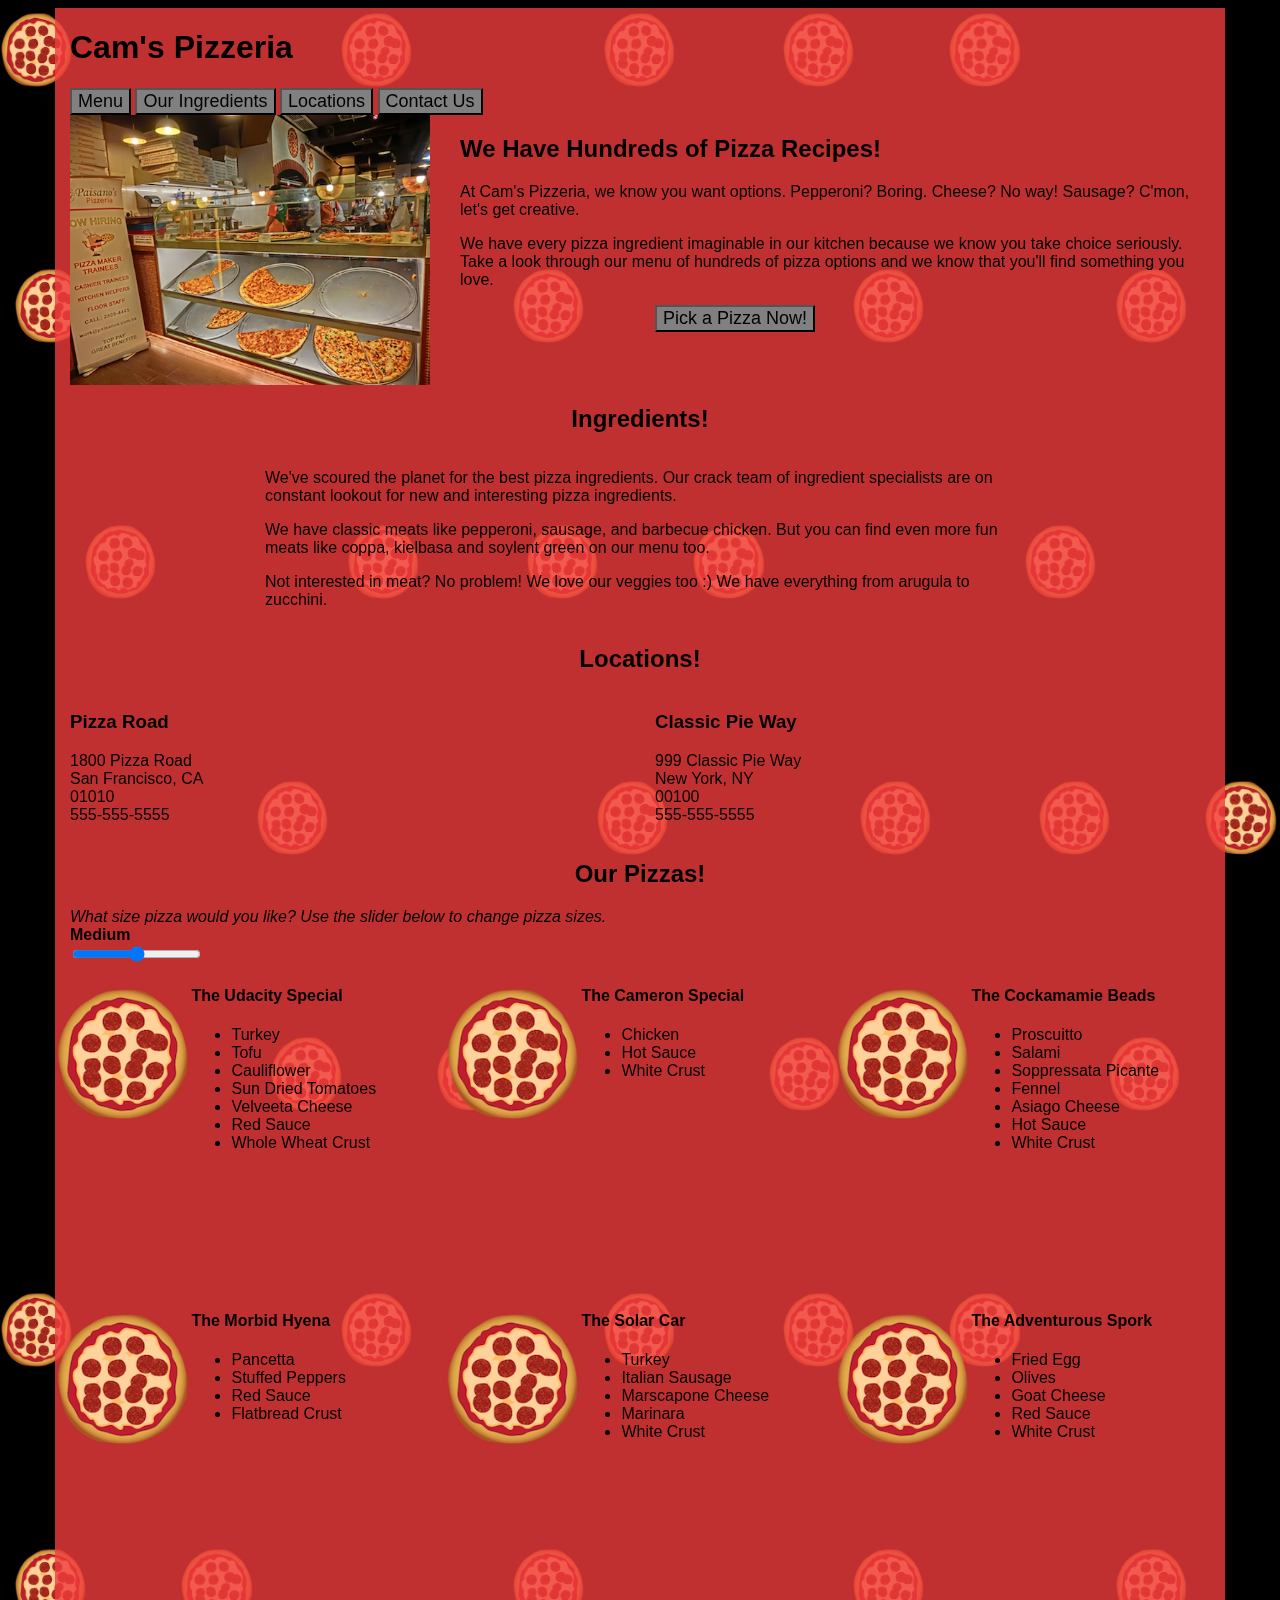
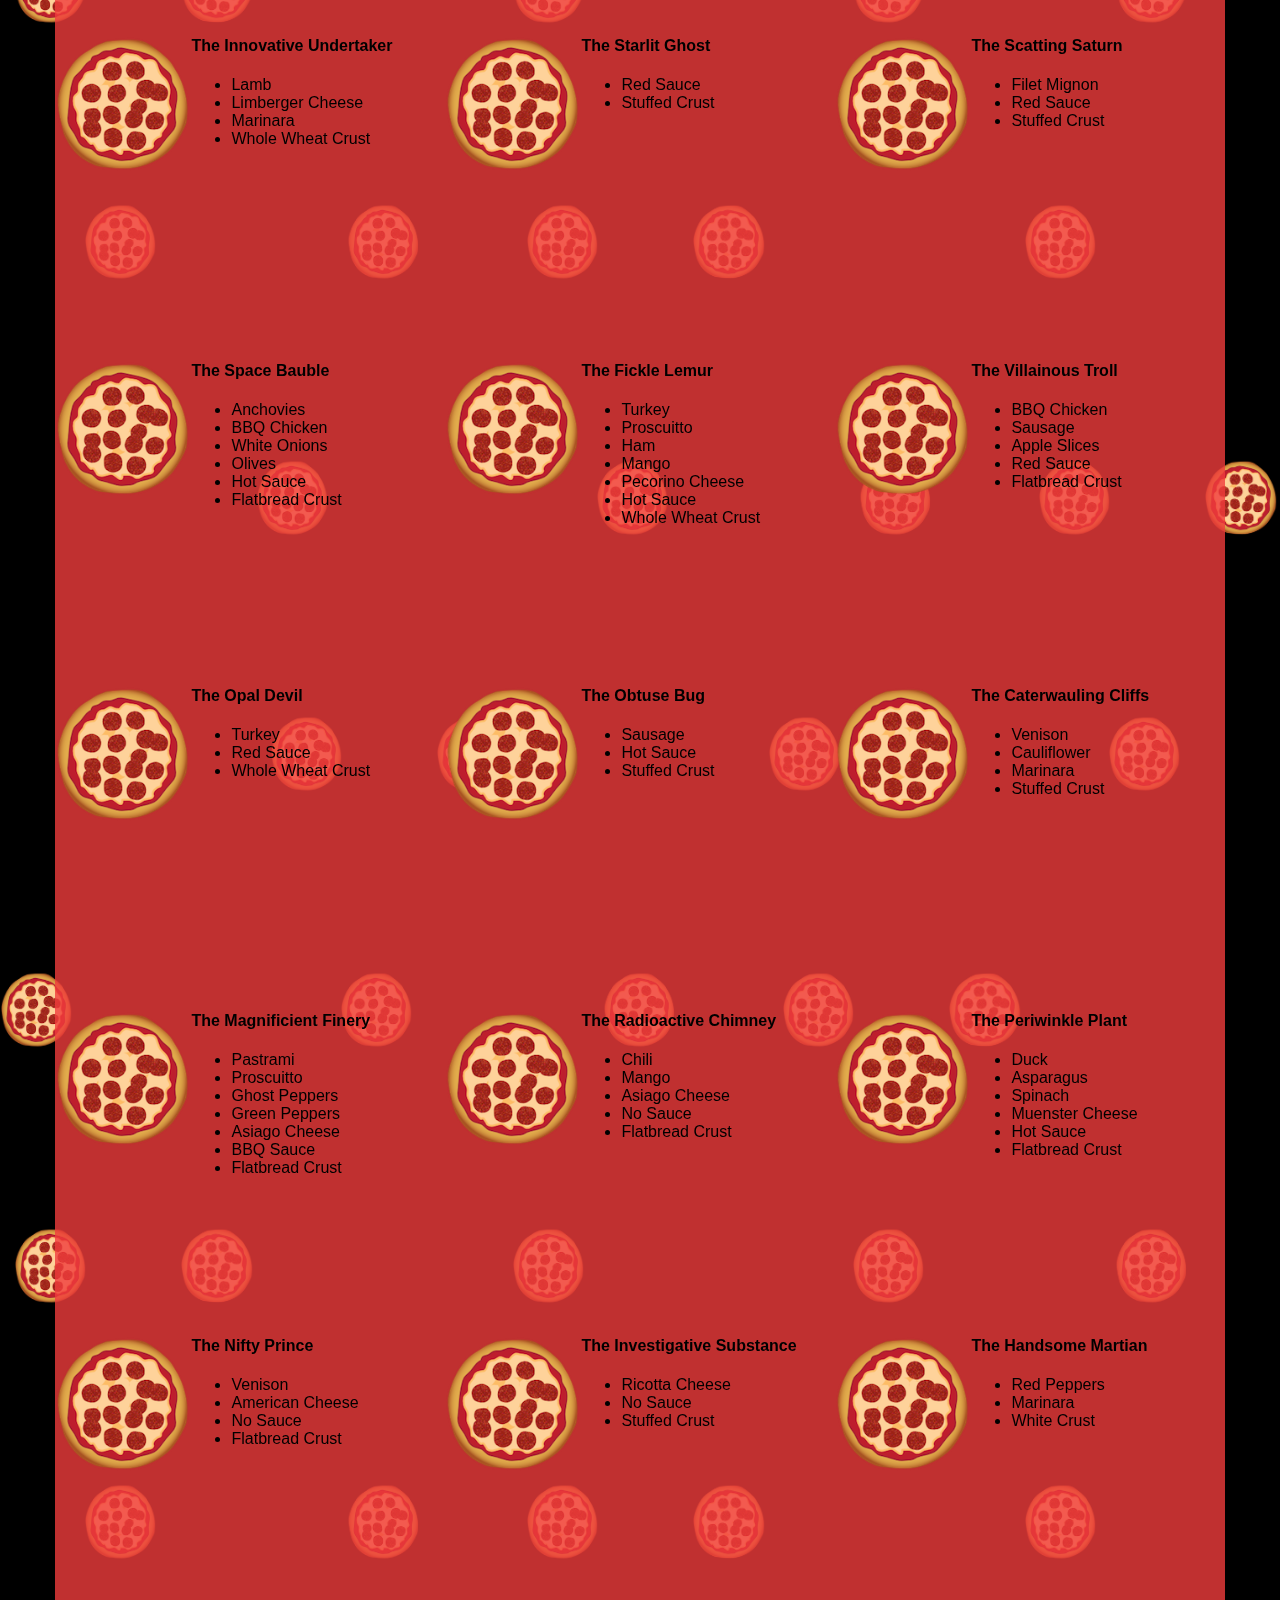
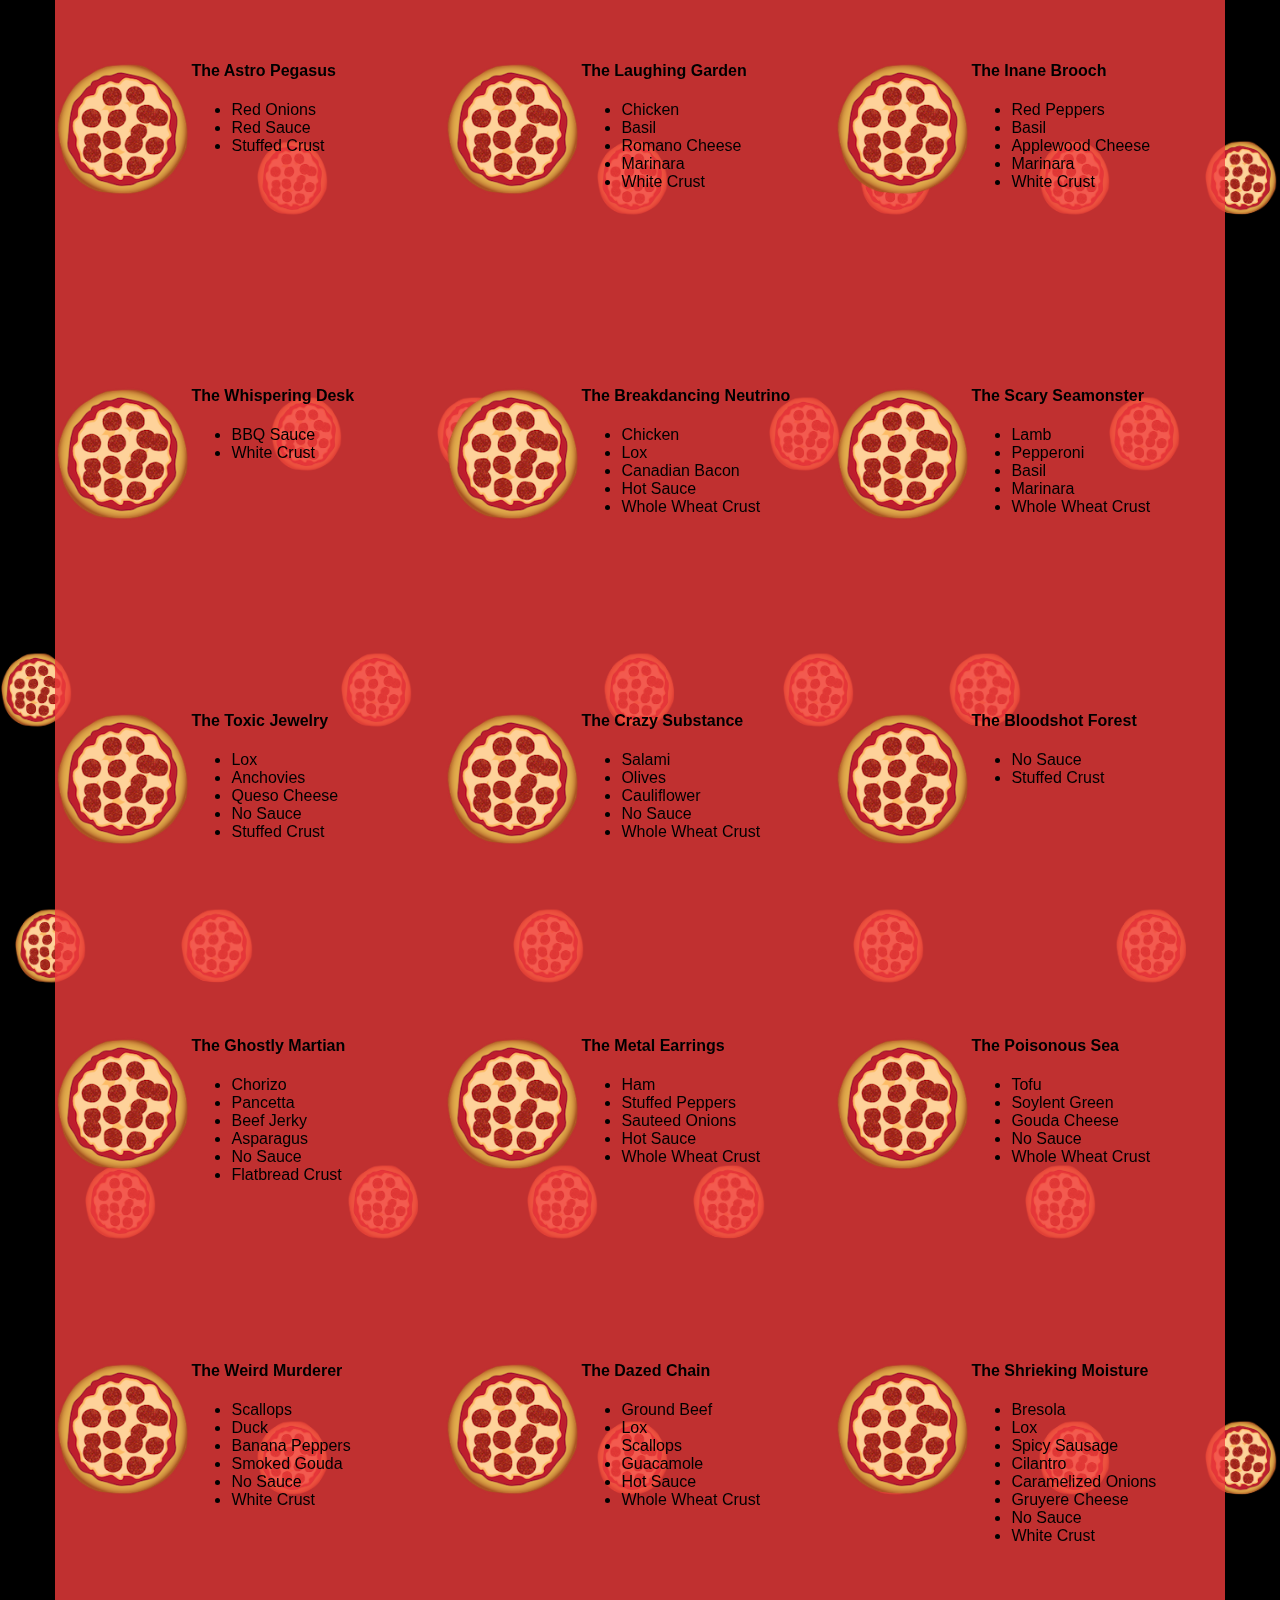
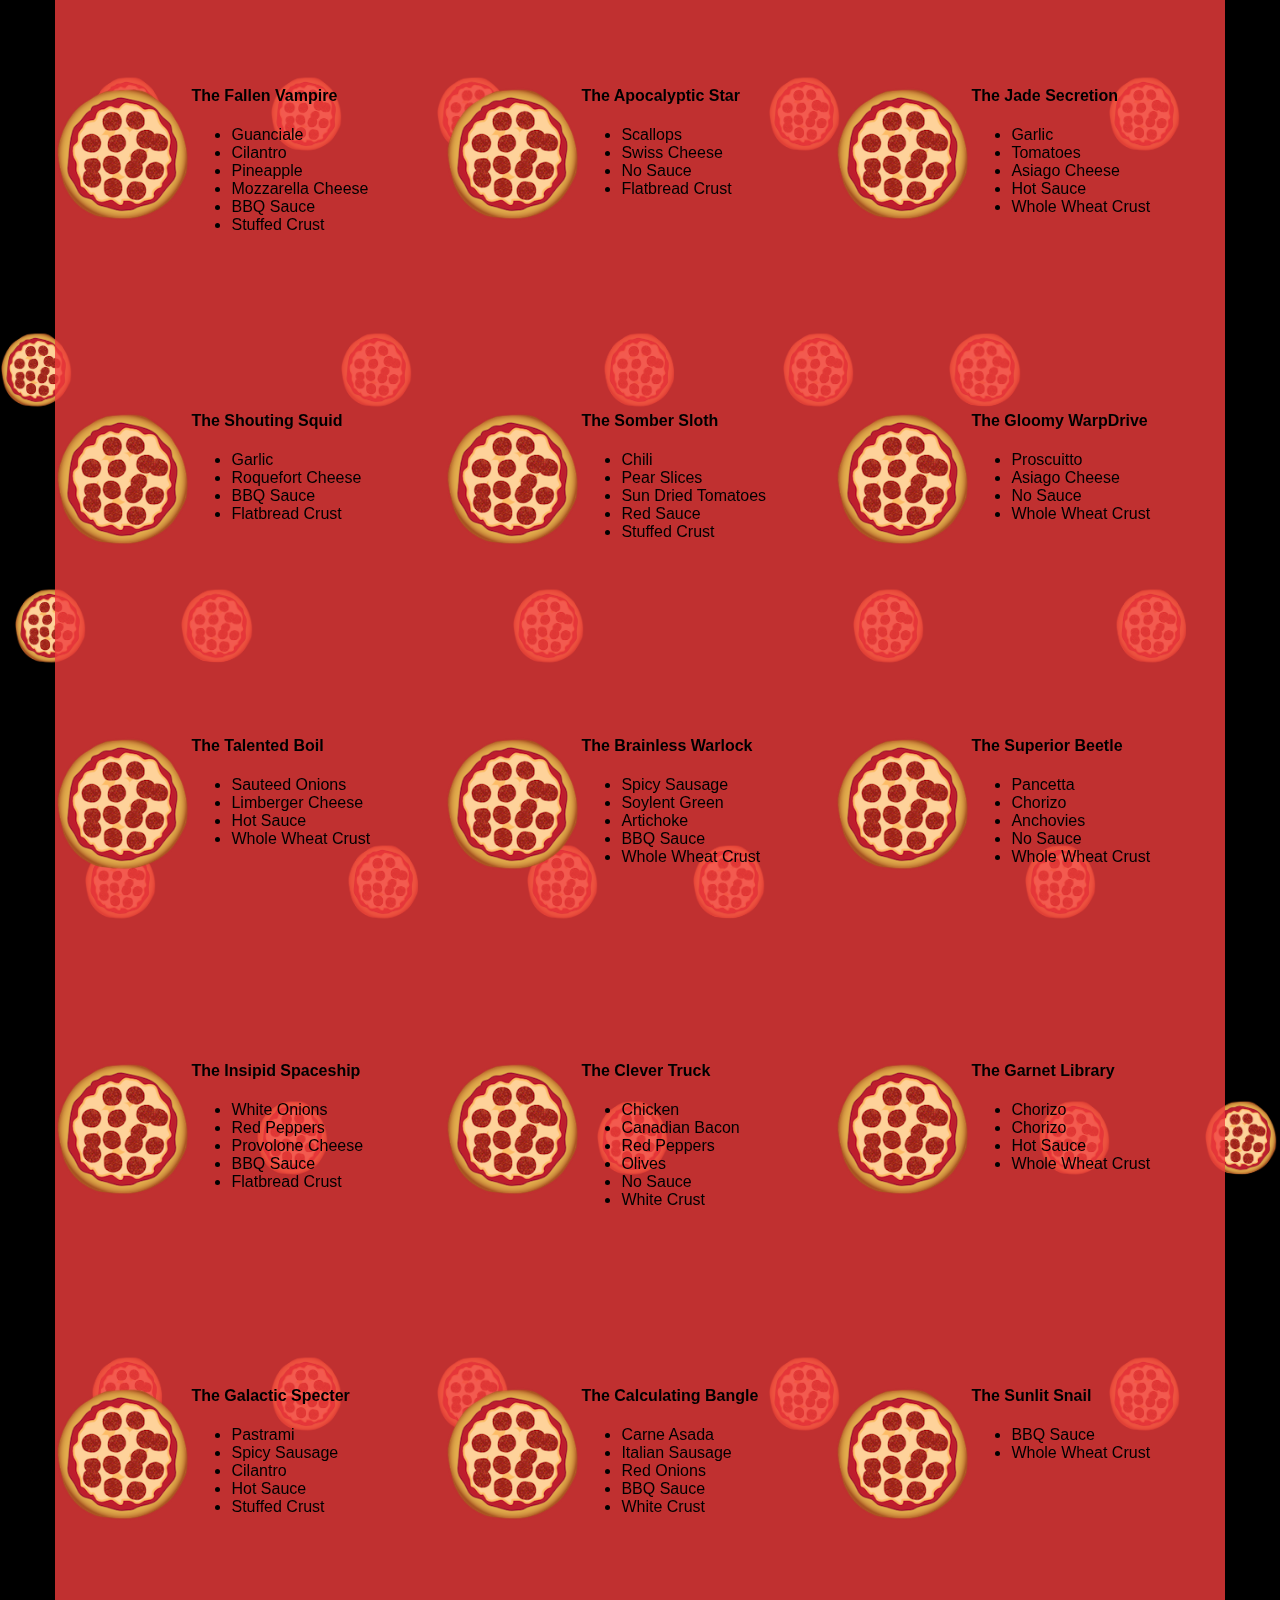
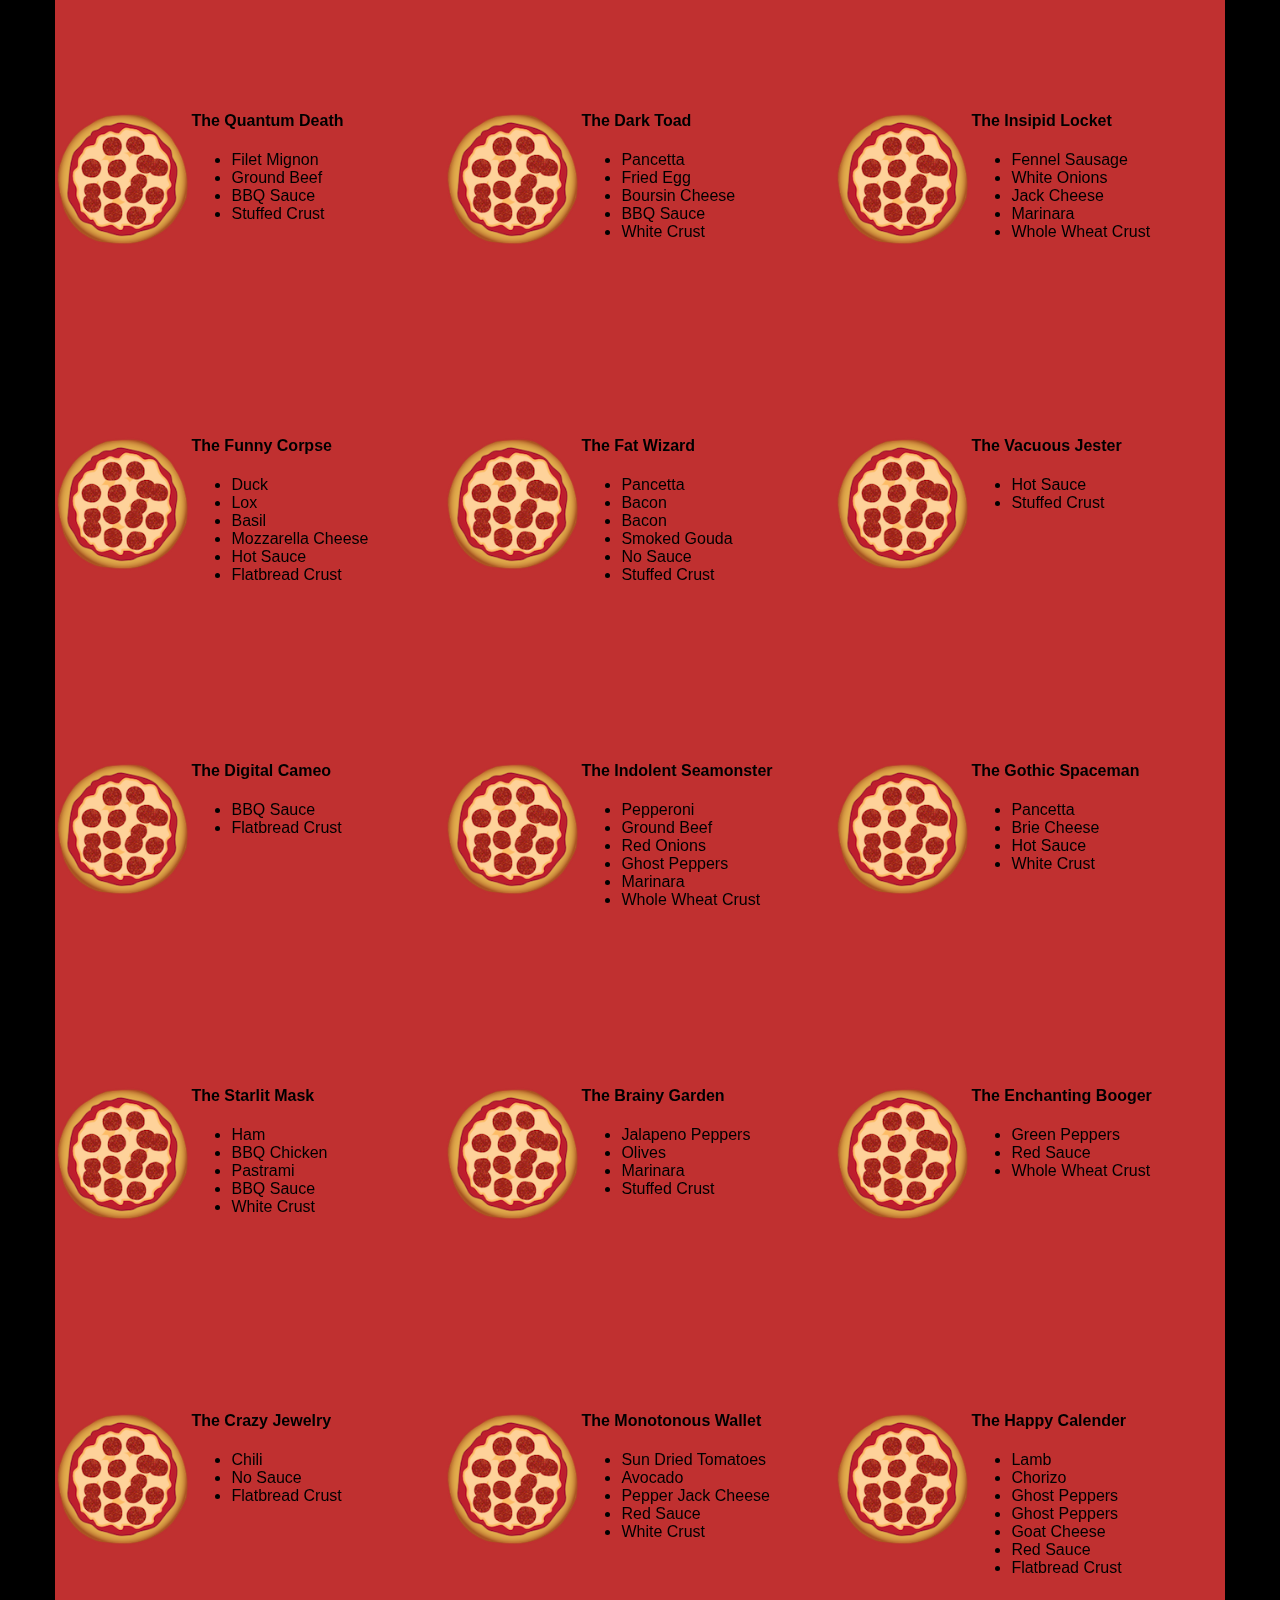
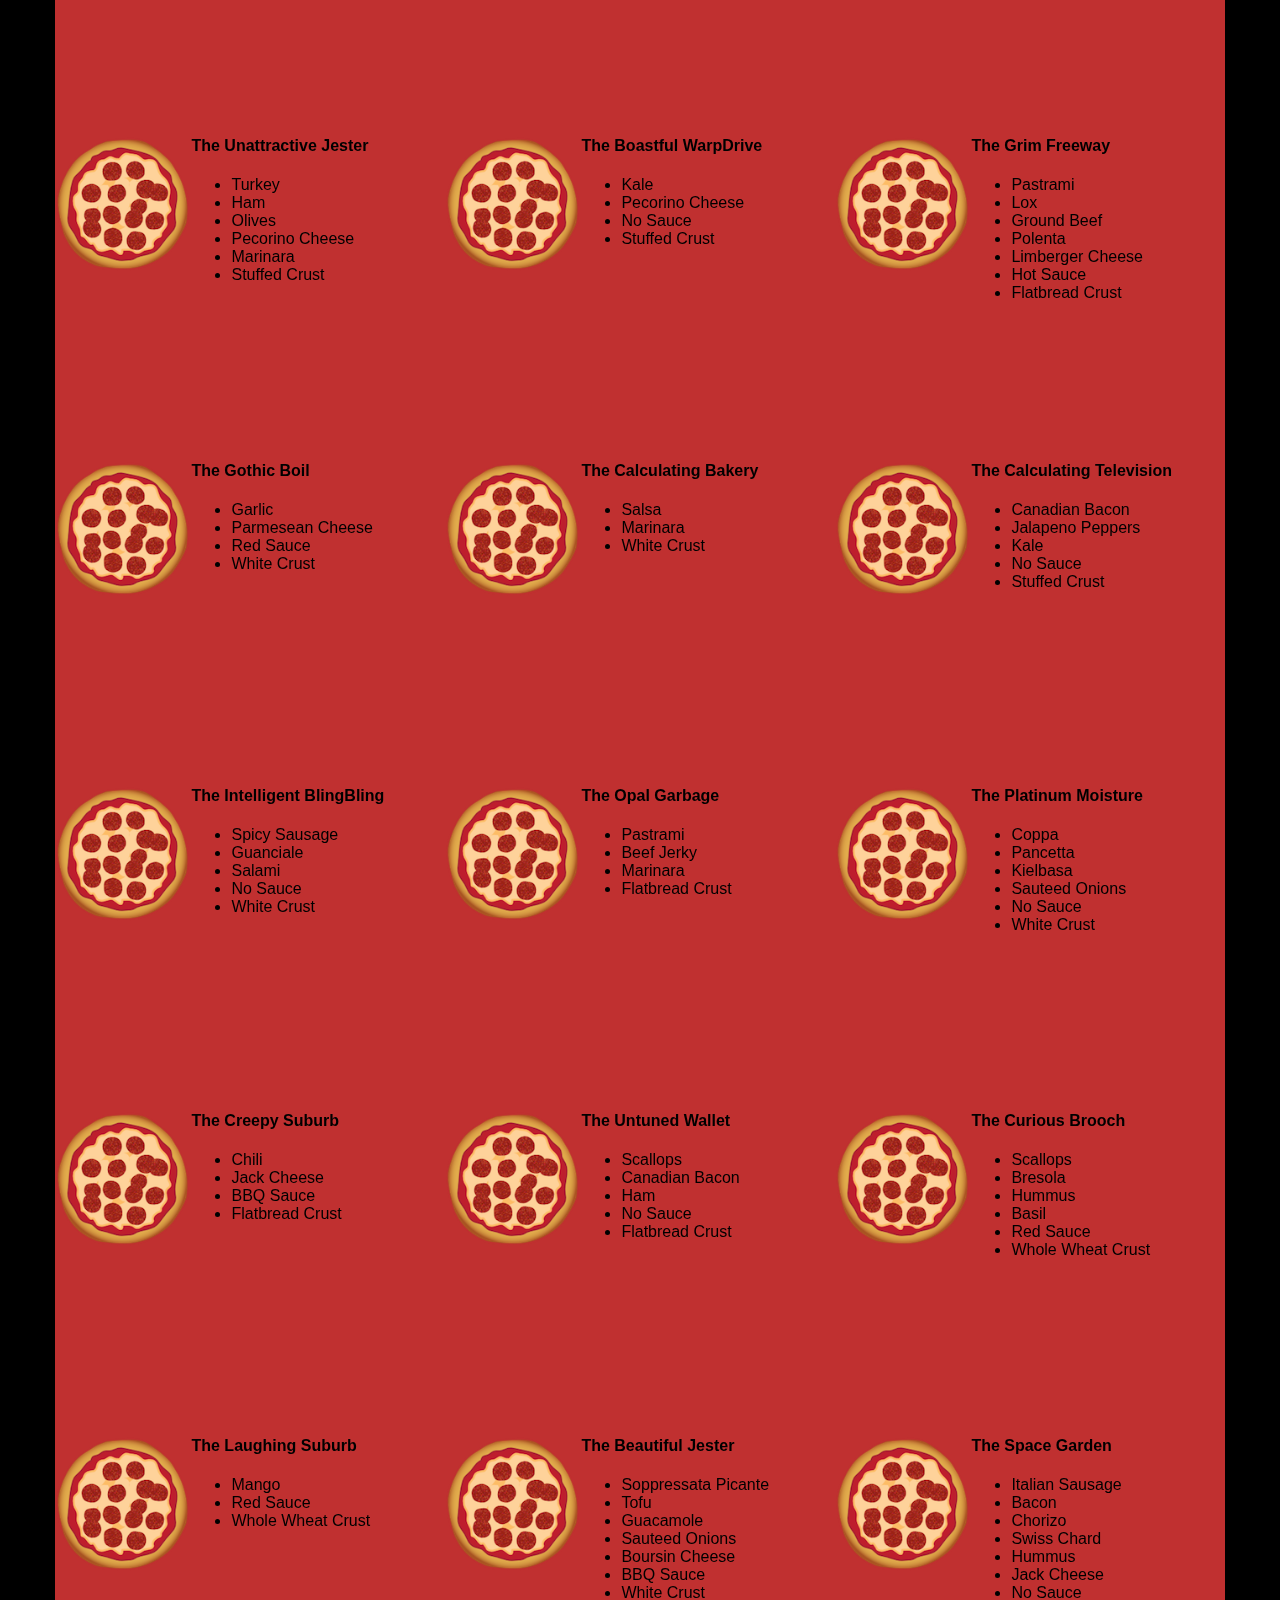
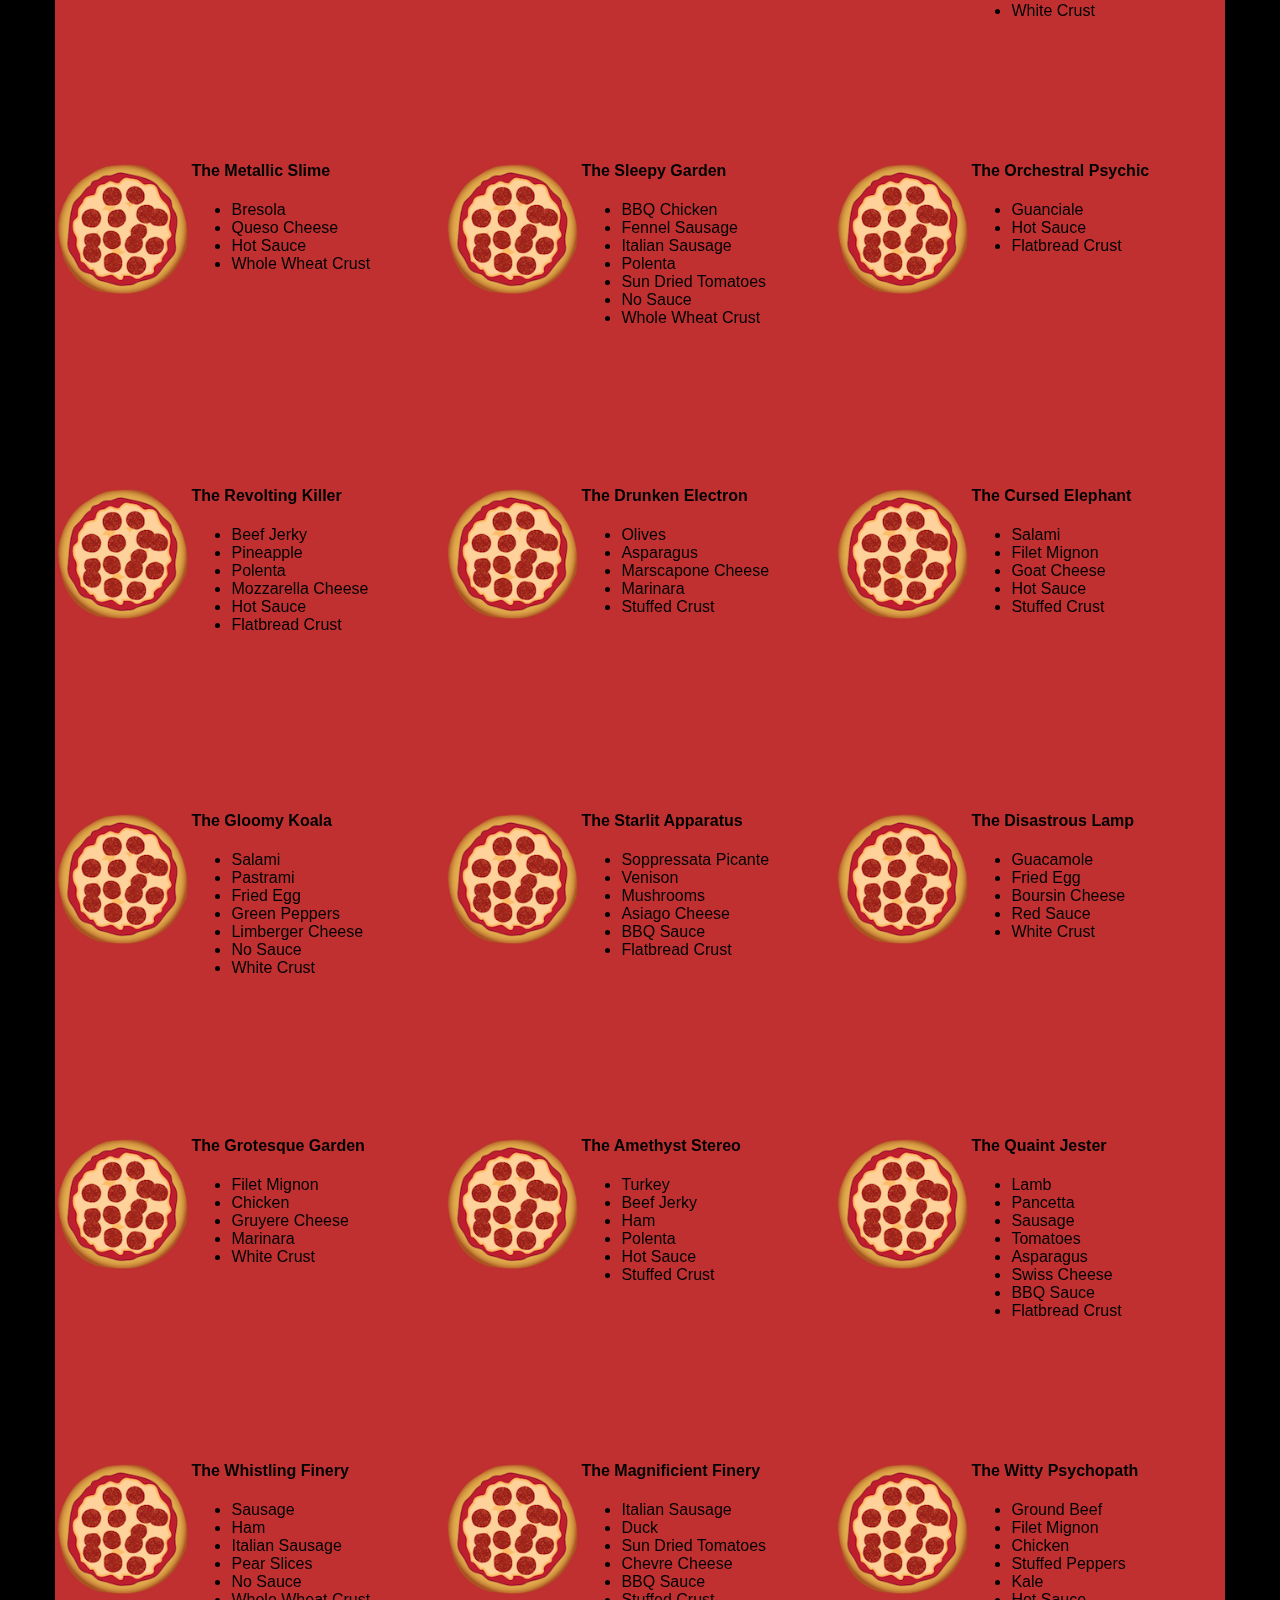
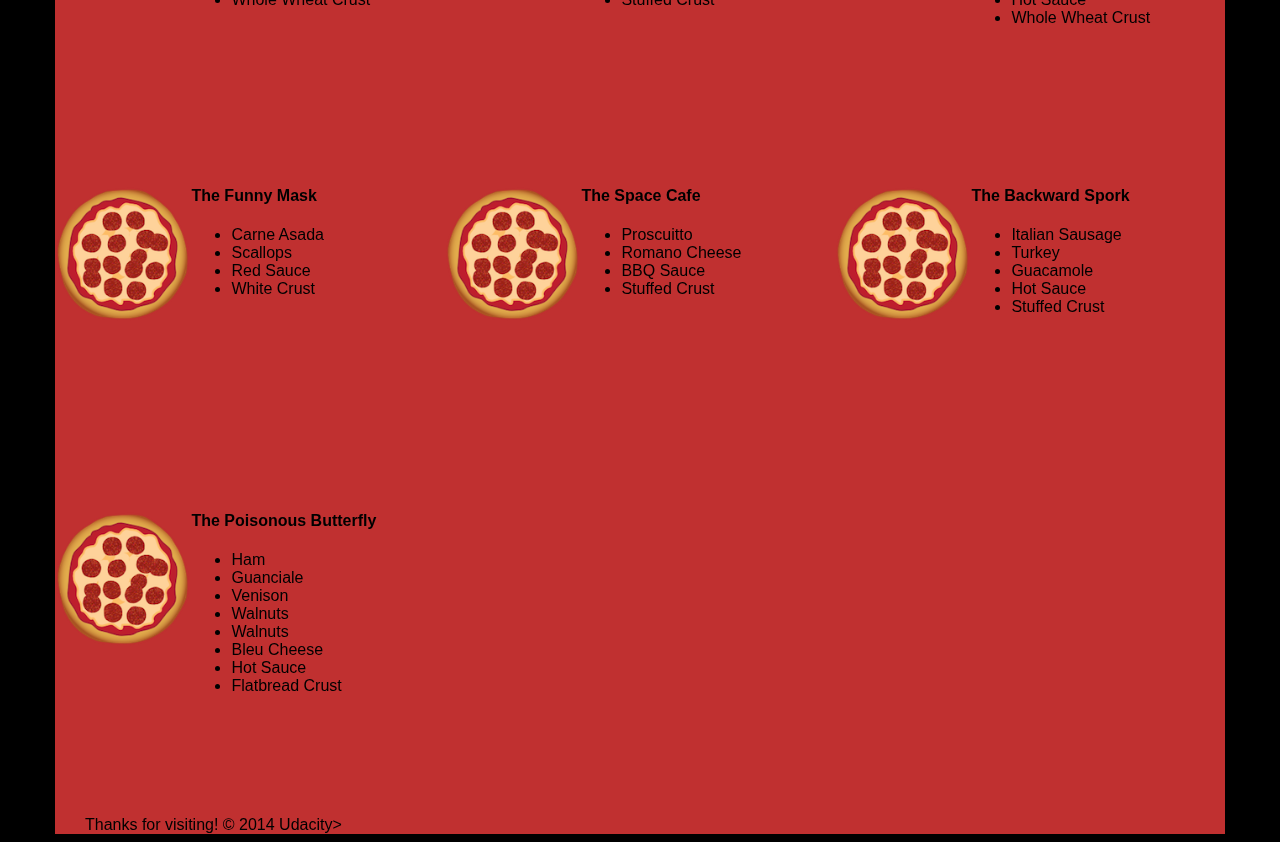
<file: views/pizza.html>
<!DOCTYPE HTML>
<html>
<head>
  <link rel="stylesheet" href="css/style.min.css">
  <link rel="stylesheet" href="css/bootstrap-grid.min.css">
</head>

<body>
  <div class="container">
    <div id="header" class="row">
      <div class="col-md-6">
        <div class="row">
          <div class="col-md-12">
            <h1>Cam's Pizzeria</h1>
            <div class="row">
              <div id="menu" class="col-md-12">
                <form action="#randomPizzas">
                  <input type="submit" value="Menu">
                </form>
                <form action="#ingredients">
                  <input type="submit" value="Our Ingredients">
                </form>
                <form action="#locations">
                  <input type="submit" value="Locations">
                </form>
                <form action="#" onsubmit="alert('Thanks for clicking! This button doesn\'t do anything because this is a fake pizzeria :\)')">
                  <input type="submit" value="Contact Us">
                </form>
              </div>
            </div>
          </div>
        </div>
      </div>
      <div id="movingPizzas1" class="col-md-6">
      </div>
    </div>
    <div id="callToAction" class="row">
      <div class="col-md-4">
        <img src="images/pizzeria.jpg" class="img-responsive"> <!-- Image credit to: http://commons.wikimedia.org/wiki/File:HK_TST_night_%E5%98%89%E8%98%AD%E9%81%93_Granville_Road_restaurant_Paisano's_Pizzeria_pizza_Dec-2013.JPG -->
      </div>
      <div class="col-md-8">
        <div class="row">
          <div class="col-md-12">
            <h2>We Have Hundreds of Pizza Recipes!</h2>
            <p>At Cam's Pizzeria, we know you want options. Pepperoni? Boring. Cheese? No way! Sausage? C'mon, let's get creative.</p>

            <p>We have every pizza ingredient imaginable in our kitchen because we know you take choice seriously. Take a look through our menu of hundreds of pizza options and we know that you'll find something you love.</p>
          </div>
        </div>
        <div class="row">
          <div class="col-md-6 col-md-push-3">
            <form action="#randomPizzas">
              <input type="submit" value="Pick a Pizza Now!">
            </form>
          </div>
        </div>
      </div>
    </div>
    <div id="ingredients" class="row">
      <div class="col-md-8 col-md-push-2">
        <div class="row">
          <div class="col-md-12 centered">
            <h2>Ingredients!</h2>
          </div>
        </div>
        <div class="row">
          <div class="col-md-12">
            <p>We've scoured the planet for the best pizza ingredients. Our crack team of ingredient specialists are on constant lookout for new and interesting pizza ingredients.</p>

            <p>We have classic meats like pepperoni, sausage, and barbecue chicken. But you can find even more fun meats like coppa, kielbasa and soylent green on our menu too.</p>

            <p>Not interested in meat? No problem! We love our veggies too :) We have everything from arugula to zucchini.</p>
          </div>
        </div>
      </div>
    </div>
    <div id="locations" class="row">
      <div class="col-md-12">
        <h2 style="text-align: center">Locations!</h2>
        <div class="row">
          <div class="col-md-6">
            <h3>Pizza Road</h3>
            <p>1800 Pizza Road<br>San Francisco, CA<br>01010<br>555-555-5555</p>
          </div>
          <div class="col-md-6">
            <h3>Classic Pie Way</h3>
            <p>999 Classic Pie Way<br>New York, NY<br>00100<br>555-555-5555</p>
          </div>
        </div>
      </div>
    </div>
    <div id="pizzaGenerator" class="row">
      <div class="col-md-12">
        <h2 style="text-align: center">Our Pizzas!</h2>
        <div class="row">
          <div class="col-md-12">
            <em>What size pizza would you like? Use the slider below to change pizza sizes.</em>
          </div>
          <div id="pizzaSize" class="col-md-6">Medium</div>
          <div class="col-md-12">
            <input id="sizeSlider" type="range" min="1" max="3" value="2" step="1" onchange="resizePizzas(this.value)"></input>
          </div>
        </div>
        <div id="randomPizzas" class="row">
          <div id="pizza0" class="randomPizzaContainer" style="width:33.33%; height: 325px;">
            <div style="width:35%">
              <img src="images/pizza.png" class="img-responsive">
            </div>
            <div style="width:65%">
              <h4>The Udacity Special</h4>
              <ul>
                <li>Turkey</li>
                <li>Tofu</li>
                <li>Cauliflower</li>
                <li>Sun Dried Tomatoes</li>
                <li>Velveeta Cheese</li>
                <li>Red Sauce</li>
                <li>Whole Wheat Crust</li>
              </ul>
            </div>
          </div>
          <div id="pizza1" class="randomPizzaContainer" style="width:33.33%; height: 325px;">
            <div style="width:35%">
              <img src="images/pizza.png" class="img-responsive">
            </div>
            <div style="width:65%">
              <h4>The Cameron Special</h4>
              <ul>
                <li>Chicken</li>
                <li>Hot Sauce</li>
                <li>White Crust</li>
              </ul>
            </div>
          </div>
        </div>
      </div>
    </div>
    <div id="footer" class="col-md-12">Thanks for visiting! &copy; 2014 Udacity></div>
  <script type="text/javascript" src="js/main.min.js"></script>
</body>

</html>
</file>
<file: views/css/style.min.css>
*{-webkit-box-sizing:border-box;-moz-box-sizing:border-box;-box-sizing:border-box}body{font-family:"Trebuchet MS",Helvetica,sans-serif;background:#000}input{background:grey;font-size:18px}form{display:inline-block}.centered{text-align:center}#pizzaSize{font-weight:800}.mover{position:fixed;width:256px;z-index:-1}.randomPizzaContainer{float:left;display:flex}.randomPizzaContainer:after{content:"";display:table;clear:both}.container{background-color:rgba(240,60,60,.8)}
</file>
